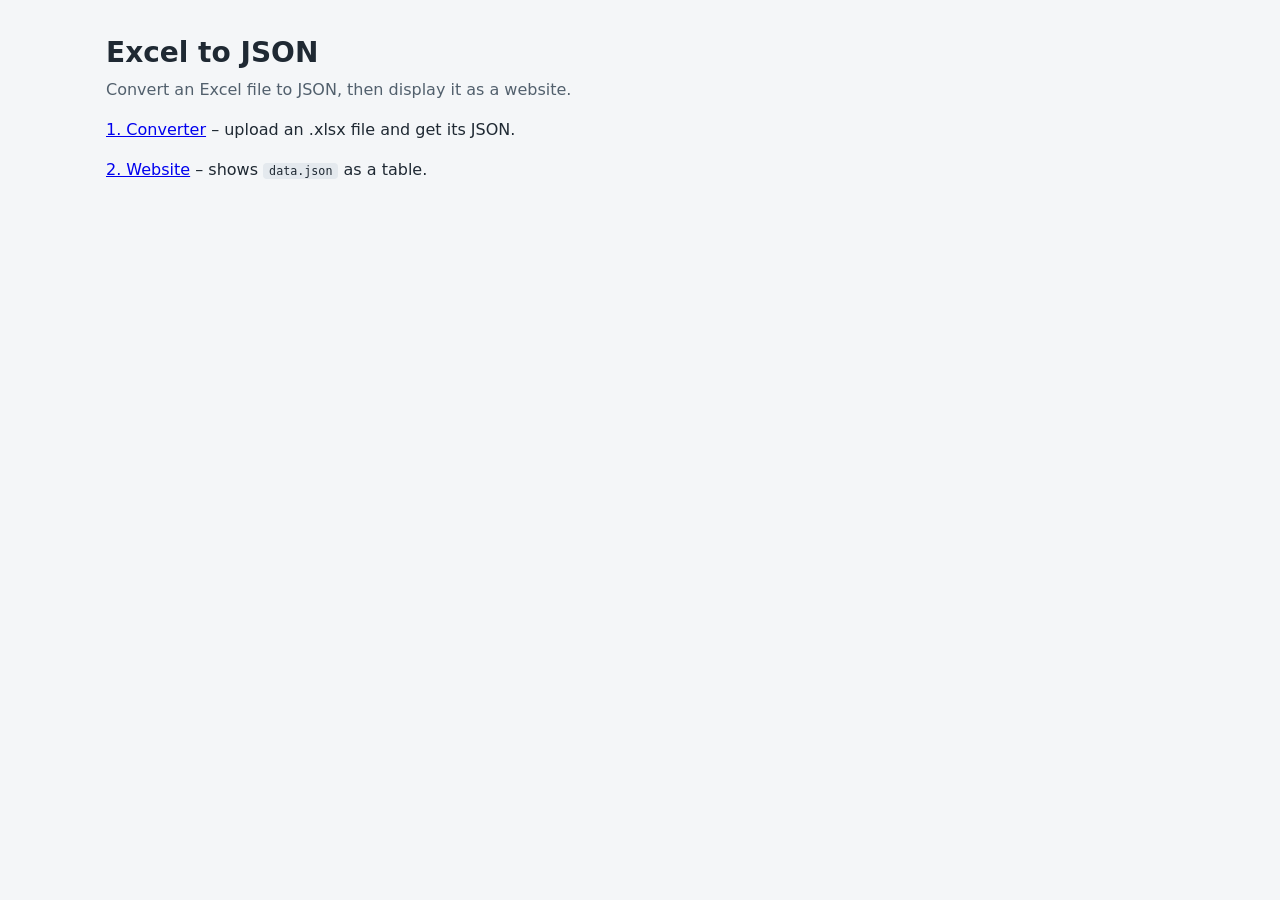
<file: index.html>
<!DOCTYPE html>
<html lang="en">
<head>
  <meta charset="UTF-8">
  <meta name="viewport" content="width=device-width, initial-scale=1.0">
  <title>Excel to JSON</title>
  <link rel="stylesheet" href="website/style.css">
</head>
<body>
  <main class="container">
    <header>
      <h1>Excel to JSON</h1>
      <p>Convert an Excel file to JSON, then display it as a website.</p>
    </header>
    <p><a href="converter/">1. Converter</a> &ndash; upload an .xlsx file and get its JSON.</p>
    <p><a href="website/">2. Website</a> &ndash; shows <code>data.json</code> as a table.</p>
  </main>
</body>
</html>
</file>
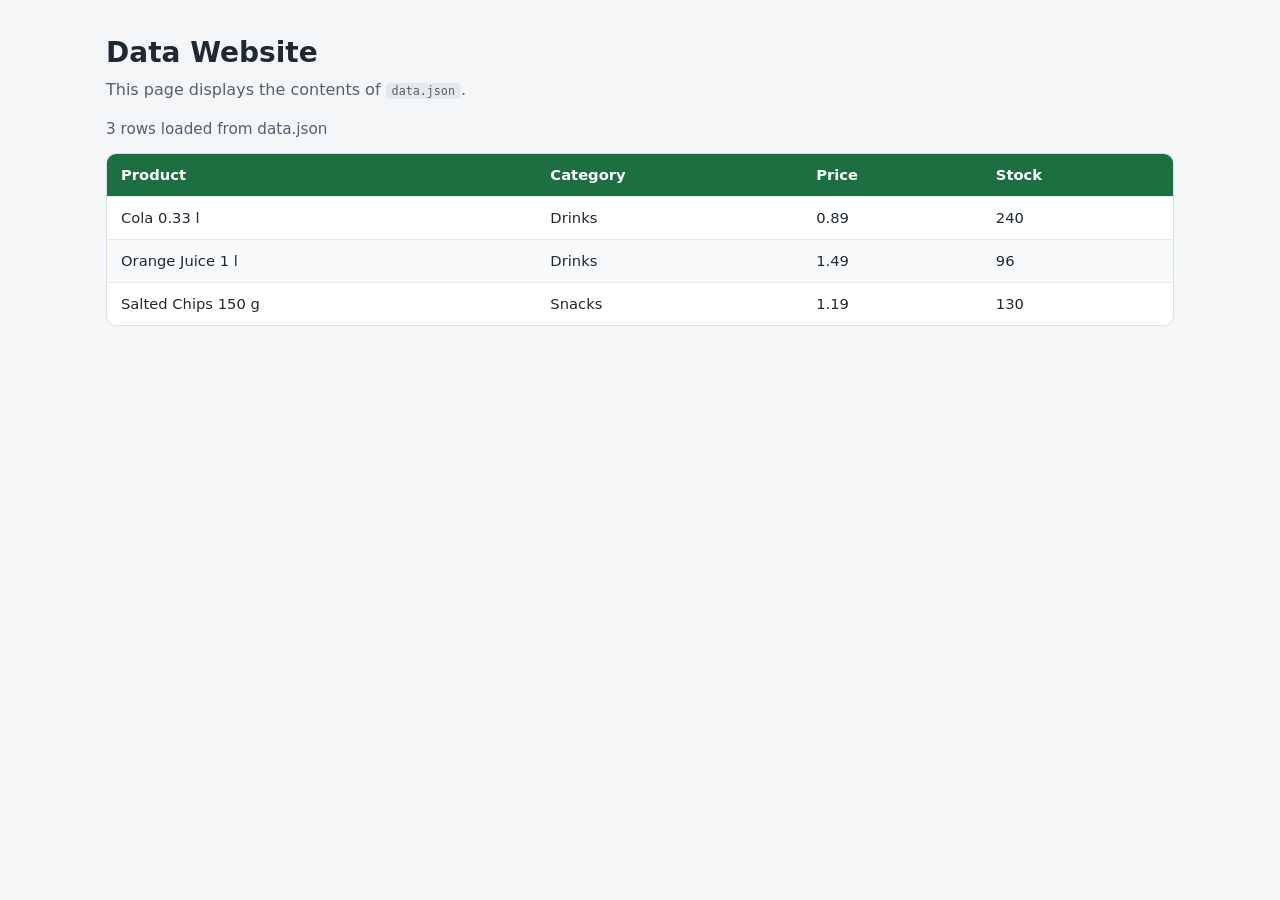
<file: website/index.html>
<!DOCTYPE html>
<html lang="en">
<head>
  <meta charset="UTF-8">
  <meta name="viewport" content="width=device-width, initial-scale=1.0">
  <title>Data Website</title>
  <link rel="stylesheet" href="style.css">
</head>
<body>
  <main class="container">
    <header>
      <h1>Data Website</h1>
      <p>This page displays the contents of <code>data.json</code>.</p>
    </header>

    <p class="status" id="status" role="status">Loading data.json ...</p>

    <div class="table-wrap" id="tableWrap" hidden>
      <table id="table"></table>
    </div>
  </main>

  <script src="script.js"></script>
</body>
</html>
</file>
<file: website/style.css>
* {
  box-sizing: border-box;
}

body {
  margin: 0;
  font-family: system-ui, -apple-system, "Segoe UI", Roboto, sans-serif;
  background: #f4f6f8;
  color: #1f2933;
  line-height: 1.5;
}

.container {
  max-width: 1100px;
  margin: 0 auto;
  padding: 32px 16px 48px;
}

header h1 {
  margin: 0 0 4px;
  font-size: 1.75rem;
}

header p {
  margin: 0 0 16px;
  color: #52606d;
}

code {
  padding: 1px 6px;
  background: #e4e9ee;
  border-radius: 4px;
  font-size: 0.9em;
}

.status {
  min-height: 1.5em;
  margin: 0 0 12px;
  font-size: 0.95rem;
  color: #52606d;
}

.status.error {
  padding: 12px 14px;
  background: #fef3f2;
  border: 1px solid #fecdca;
  border-radius: 8px;
  color: #b42318;
}

.table-wrap {
  max-height: 75vh;
  overflow: auto;
  background: #ffffff;
  border: 1px solid #d9e0e6;
  border-radius: 10px;
}

table {
  width: 100%;
  border-collapse: collapse;
  font-size: 0.92rem;
}

th,
td {
  padding: 10px 14px;
  text-align: left;
  white-space: nowrap;
  border-bottom: 1px solid #e4e9ee;
}

th {
  position: sticky;
  top: 0;
  background: #1d6f42;
  color: #ffffff;
  font-weight: 600;
}

tbody tr:nth-child(even) {
  background: #f8fafb;
}

tbody tr:hover {
  background: #eaf4ee;
}

tbody tr:last-child td {
  border-bottom: none;
}
</file>
